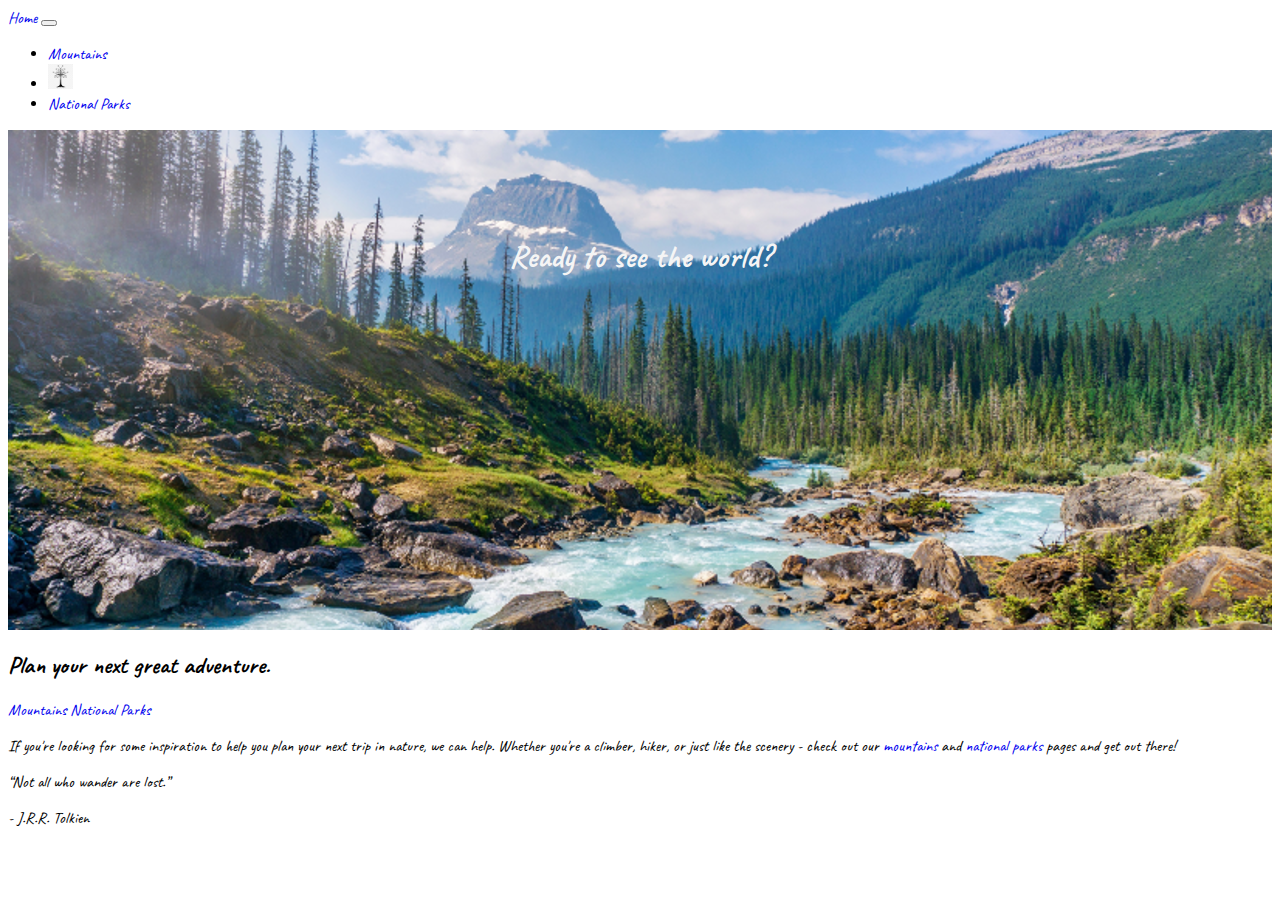
<file: index.html>
<!DOCTYPE html>
<html lang="en">
<head>
    <meta charset="UTF-8">
    <meta http-equiv="X-UA-Compatible" content="IE=edge">
    <meta name="viewport" content="width=device-width, initial-scale=1.0">

    <!-- Bootstrap CSS -->
    <link href="https://cdn.jsdelivr.net/npm/bootstrap@5.1.3/dist/css/bootstrap.min.css" rel="stylesheet" integrity="sha384-1BmE4kWBq78iYhFldvKuhfTAU6auU8tT94WrHftjDbrCEXSU1oBoqyl2QvZ6jIW3" crossorigin="anonymous">

    <!-- Global Style Sheet -->
    <link rel="stylesheet" href="assets/css/styles.css">

    <title>Enjoy the Outdoors - Home</title>
    <link rel="icon" href="assets/images/hero_etc/tree_icon.png" type="image/icon type">
</head>
<body>
<!-- Navbar -->
<nav class="navbar navbar-expand-lg navbar-light bg-light">
    <div class="container-fluid">
      <a class="navbar-brand link-dark fw-bold" href="index.html">Home</a>
      <button class="navbar-toggler" type="button" data-bs-toggle="collapse" data-bs-target="#navbarNav" aria-controls="navbarNav" aria-expanded="false" aria-label="Toggle navigation">
        <span class="navbar-toggler-icon"></span>
      </button>
      <div class="collapse navbar-collapse justify-content-evenly fw-bold" id="navbarNav">
        <ul class="navbar-nav">
          <li class="nav-item">
            <a class="nav-link link-dark" aria-current="page" href="mountains.html">Mountains</a>
          </li>
          <li><img src="assets/images/hero_etc/tree_icon.png" height="25px" width="25px"></li>
          <li class="nav-item">
            <a class="nav-link link-dark" href="parks.html">National Parks</a>
          </li>
        </ul>
      </div>
    </div>
  </nav>
<!-- End Navbar -->
<!-- hero image -->
<div class="hero">
    <div class="hero-text">
        <h1 class="display-3">Ready to see the world?</h1>
    </div>
</div>
<!-- end hero image -->

<div class="container text-center mt-5">
    <div class="row">
        <h2 class="display-4">Plan your next great adventure.</h2>
    </div>
    <div class="row mt-5">
        <div class="col">
            <a href="mountains.html" class="btn btn-outline-success btn-lg me-5">Mountains</a>

            <a href="parks.html" class="btn btn-outline-success btn-lg ms-5">National Parks</a>
        </div>
    </div>
</div>
<div class="container text-center mt-3">
    <div class="row justify-content-center">
        <div class="col col-6 border border-dark border-4 pt-2 ps-2 pe-2 bg-success bg-opacity-25">
            <p class="fs-5">If you're looking for some inspiration to help you plan your next trip in nature, we can help.  Whether you're a climber, hiker, or just like the scenery - check out our <a href="mountains.html">mountains</a> and <a href="parks.html">national parks</a> pages and get out there!</p>
        </div>
    </div>
</div>
<div class="text-center mt-4 border-top border-dark border-2">
    <q class="pt-3 mt-3 fs-3">Not all who wander are lost.</q><p></p> - J.R.R. Tolkien</p>
</div>



    <!-- Bootstrap Bundle with Popper -->
    <script src="https://cdn.jsdelivr.net/npm/bootstrap@5.1.3/dist/js/bootstrap.bundle.min.js" integrity="sha384-ka7Sk0Gln4gmtz2MlQnikT1wXgYsOg+OMhuP+IlRH9sENBO0LRn5q+8nbTov4+1p" crossorigin="anonymous"></script>
</body>
</html>
</file>
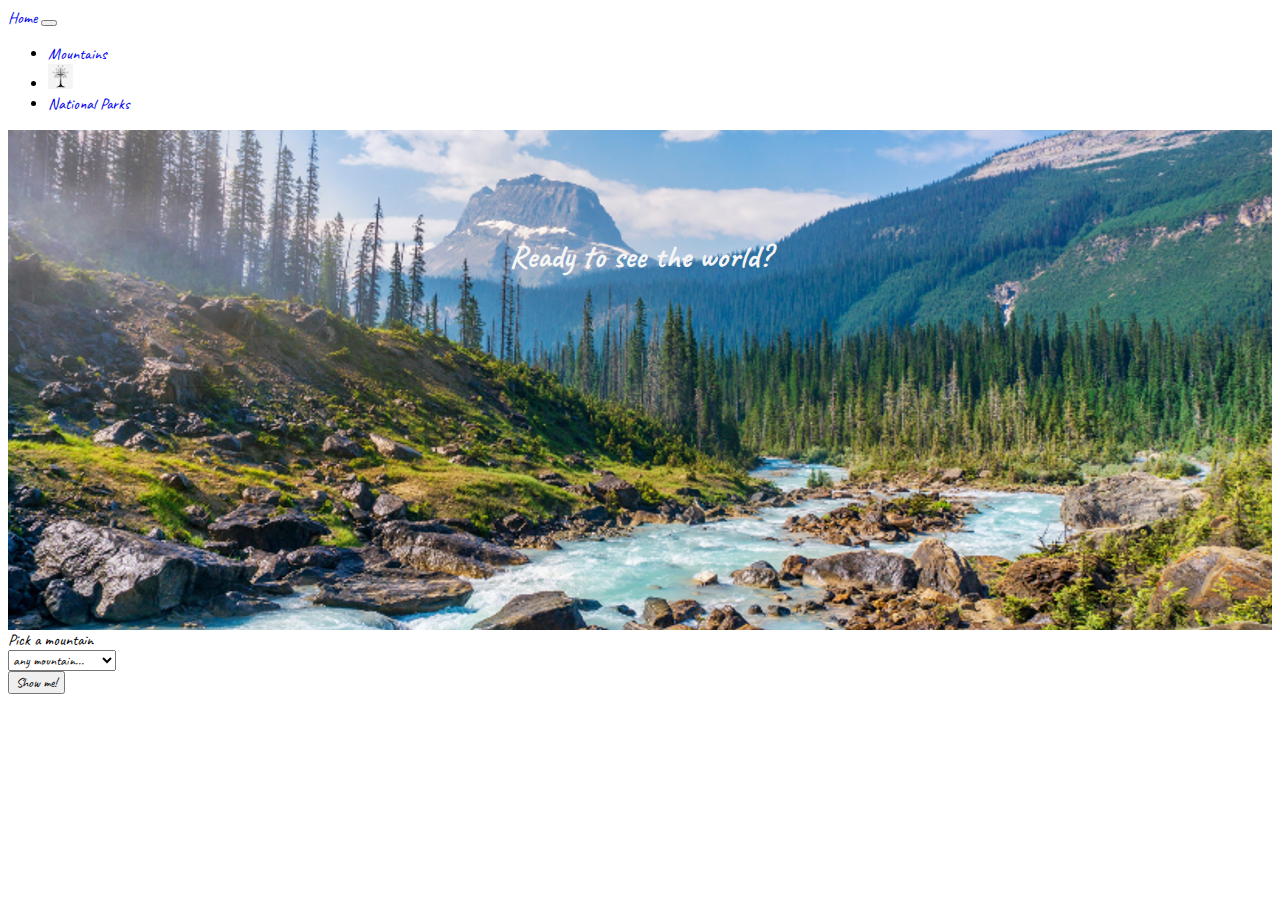
<file: mountains.html>
<!DOCTYPE html>
<html lang="en">
<head>
    <meta charset="UTF-8">
    <meta http-equiv="X-UA-Compatible" content="IE=edge">
    <meta name="viewport" content="width=device-width, initial-scale=1.0">

    <!-- Bootstrap CSS -->
    <link href="https://cdn.jsdelivr.net/npm/bootstrap@5.1.3/dist/css/bootstrap.min.css" rel="stylesheet" integrity="sha384-1BmE4kWBq78iYhFldvKuhfTAU6auU8tT94WrHftjDbrCEXSU1oBoqyl2QvZ6jIW3" crossorigin="anonymous">

    <!-- Global Style Sheet -->
    <link rel="stylesheet" href="assets/css/styles.css">

    <title>Mountains</title>
    <link rel="icon" href="assets/images/hero_etc/tree_icon.png" type="image/icon type">
</head>
<body>
<!-- Navbar -->
<nav class="navbar navbar-expand-lg navbar-light bg-light">
    <div class="container-fluid">
      <a class="navbar-brand link-dark fw-bold" href="index.html">Home</a>
      <button class="navbar-toggler" type="button" data-bs-toggle="collapse" data-bs-target="#navbarNav" aria-controls="navbarNav" aria-expanded="false" aria-label="Toggle navigation">
        <span class="navbar-toggler-icon"></span>
      </button>
      <div class="collapse navbar-collapse justify-content-evenly fw-bold" id="navbarNav">
        <ul class="navbar-nav">
          <li class="nav-item">
            <a class="nav-link link-dark disabled" aria-current="page" href="mountains.html">Mountains</a>
          </li>
          <li><img src="assets/images/hero_etc/tree_icon.png" height="25px" width="25px"></li>
          <li class="nav-item">
            <a class="nav-link link-dark" href="parks.html">National Parks</a>
          </li>
        </ul>
      </div>
    </div>
  </nav>
<!-- End Navbar -->
<!-- hero image -->
<div class="hero">
    <div class="hero-text">
        <h1 class="display-3">Ready to see the world?</h1>
    </div>
</div>
<!-- end hero image -->

<!-- mountain dropdown + button-->
<div class="container text-center mt-5">
    <div class="row justify-content-center">
        <div class="col-4 text-end">
            <label for="mountain-list" class="display-4">Pick a mountain</label>
        </div>
        <div class="col-2">
            <select class="form-select form-select-lg" id="mountain-list">
                <option value="">any mountain...</option>
            </select>
        </div>
    </div>
    <div class="row justify-content-center mt-3">
        <div class="col-6">
            <button type="button" class="btn btn-outline-success btn-lg" id="mountain-click">Show me!</button>
        </div>
    </div> 
</div>
<!-- end mountain dropdown-->

<!-- mountain TABLE-->
<div class="container mt-5">
    <div class="row text-center" id="mtn-display">
        <h3 id="nm" class="mb-3 p-3 border-bottom border-4 display-5"><!--name here--></h3>
    </div>
    <div class="row justify-content-center mb-5 pb-2 border-bottom border-4" id="mtn-display">
        <div class="col col-4" id="pic">
        <!-- pic feeds here--> 
        </div>
        <div class="col col-4 fs-5">
            <div class="row" id="el"></div>
            <div class="row" id="ef"></div><br>
            <div class="row" id="desc"></div><br>
            <div class="row" id="cord"></div>
        </div>
    </div>
</div>


<!-- end mountain TABLE-->


    <!-- Bootstrap Bundle with Popper -->
    <script src="https://cdn.jsdelivr.net/npm/bootstrap@5.1.3/dist/js/bootstrap.bundle.min.js" integrity="sha384-ka7Sk0Gln4gmtz2MlQnikT1wXgYsOg+OMhuP+IlRH9sENBO0LRn5q+8nbTov4+1p" crossorigin="anonymous"></script>
    <!-- Mtn JS -->
    <script src="assets/scripts/load_mountains_data.js"></script>
    <!-- jquery -->
    <script src="https://code.jquery.com/jquery-3.5.1.js"></script>
</body>
</html>
</file>
<file: assets/css/styles.css>
@import url('https://fonts.googleapis.com/css2?family=Caveat:wght@600&display=swap');

* {
    text-decoration: none;
    font-family: 'Caveat', cursive
}

.hero {
    background-image: url("../images/hero_etc/stream_hero.png");
    height: 500px;
    background-position: center;
    background-repeat: no-repeat;
    background-size: cover;
    position: relative;
}

.hero-text {
    color: whitesmoke;

    position: absolute;
    text-align: center;
    margin-top: 10%;
    margin-left: 50%;
    transform: translate(-50%, -50%);
}
</file>
